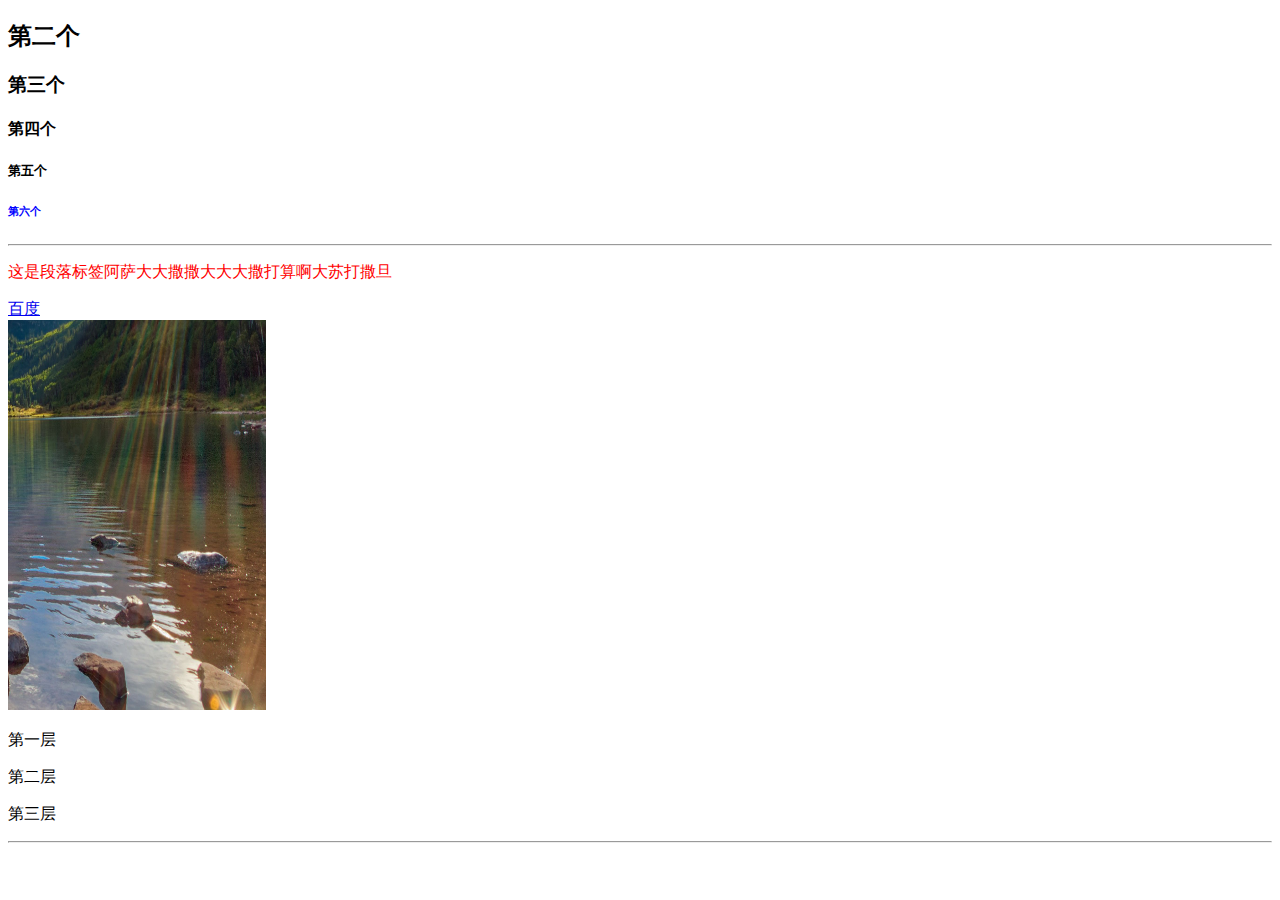
<file: index.html>
<!DOCTYPE html>
<html lang="en">

<head>
    <meta charset="UTF-8">
    <meta name="viewport" content="width=device-width, initial-scale=1.0">
    <title>三亚学院区块链2401</title>
    <style>
        .ppppp {
            color: red;
        }
        #cccc {
            color: blue;
        }
    </style>
</head>

<body>
    <!-- <h1>第一个</h1> -->
    <h2>第二个</h2>
    <h3>第三个</h3>
    <h4>第四个</h4>
    <h5>第五个</h5>
    <h6 id="cccc">第六个</h6>
    <hr>
    <p class="ppppp">这是段落标签阿萨大大撒撒大大大撒打算啊大苏打撒旦</p>
    <a href="https://www.baidu.com" target="_blank">百度</a>
    <br>
    <img src="./imgs/img11.png" alt="" width="258" height="390">
    <p>第一层
        <p>第二层
            <p>第三层</p>
        </p>
    </p>
    <hr>
</body>

</html>
</file>
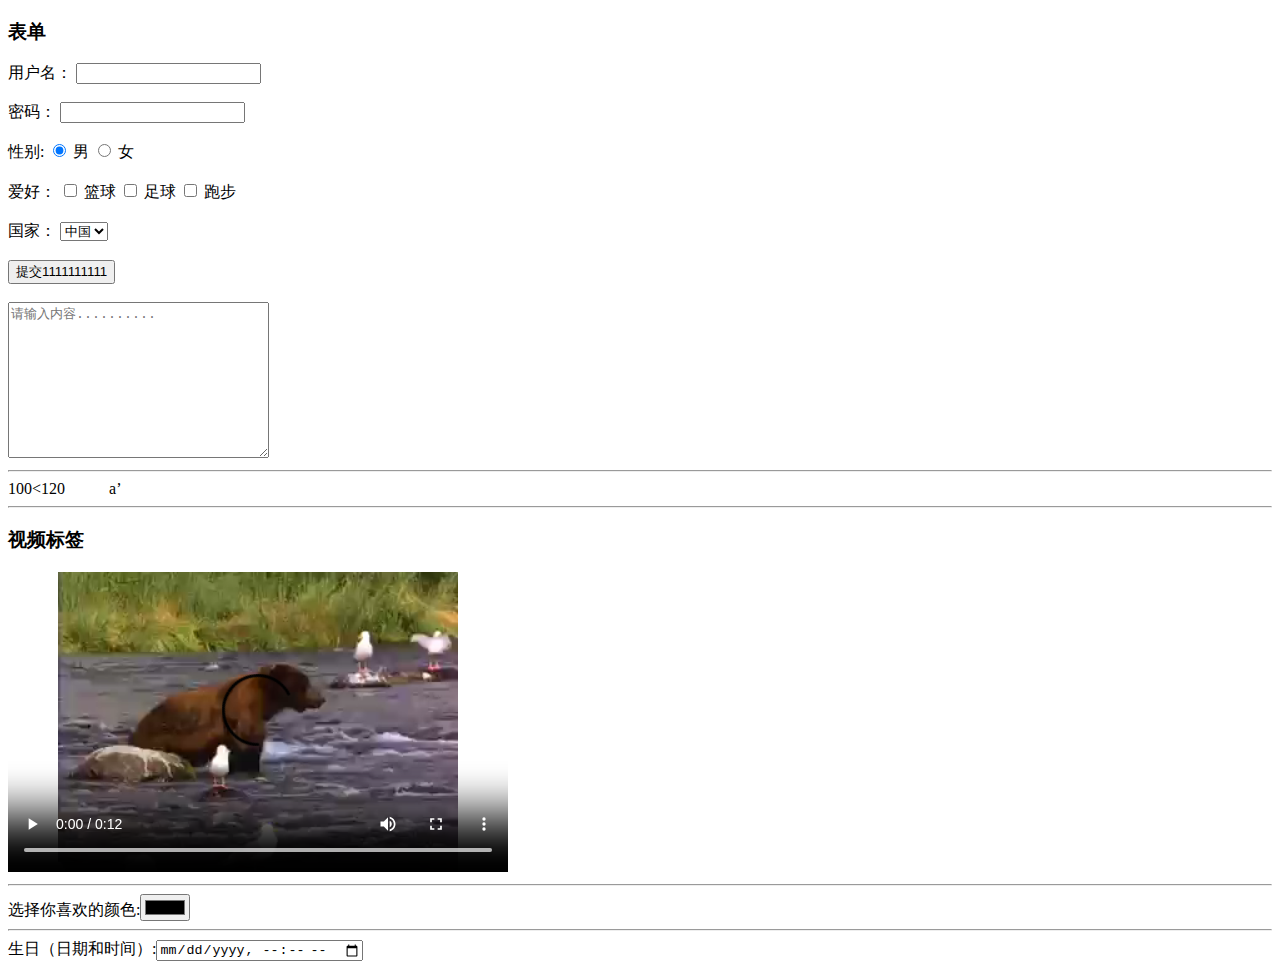
<file: biaodan.html>
<!DOCTYPE html>
<html lang="en">
<head>
    <meta charset="UTF-8">
    <meta name="viewport" content="width=device-width, initial-scale=1.0">
    <title>Document</title>
</head>
<body>
    <h3>表单</h3>
    <form action="/">
        <label for="name">用户名：</label>
        <input type="text"id="name" name="name" required>
        <br>
        <br>
        <label for="password">密码：</label>
        <input type="password" id="password" name="password" required>
        <br>
        <br>
        <label>性别:</label>
        <input type="radio"id="male" name="gender" value="male" checked>
        <label for="male">男</label>
        <input type="radio"id="female"name="gender"value="female">
        <labelfor="female">女</label>
        <br>
        <br>
        <label>爱好：</label>
        <input type="checkbox"id="hobby1"name="hobby"value="hobby1">
        <labelfor="hobby1">篮球</label>
        <input type="checkbox" id="hobby2" name="hobby"value="hobby2">
        <labelfor="hobby2">足球</label>
        <input type="checkbox"id="hobby3" name="hobby"value="hobby3">
        <labelfor="hobby3">跑步</label>
        <br>
        <br>
        <label for="country">国家：</label>
        <select name="country"id="country">
            <option value="cn">中国</option>
            <option value="us">美国</option>
            <option value="uk">英国</option>
        </select>
        <br>
        <br>
        <input type="submit"value="提交1111111111">
        <br>
        <br>
        <textarea name="aa" id="aa" rows="10" cols="30" placeholder="请输入内容.........."></textarea>
        <hr>
        <div>100&lt;120&nbsp;&nbsp;&nbsp;&nbsp;&nbsp;&nbsp;&nbsp;&nbsp;&nbsp;&nbsp;&nbsp;a&#700;</div>
        <hr>
        <h3>视频标签</h3>
        <video width="500" height="300" controls>
            <source src="./imgs/movie.mp4" type="video/mp4">
        </video>
        <hr>
        选择你喜欢的颜色:<input type="color" namne="favcolor">
        <hr>
        生日（日期和时间）:<input type="datetime-local" name="bdaytime">
    </form>
</body>
</html>
</file>
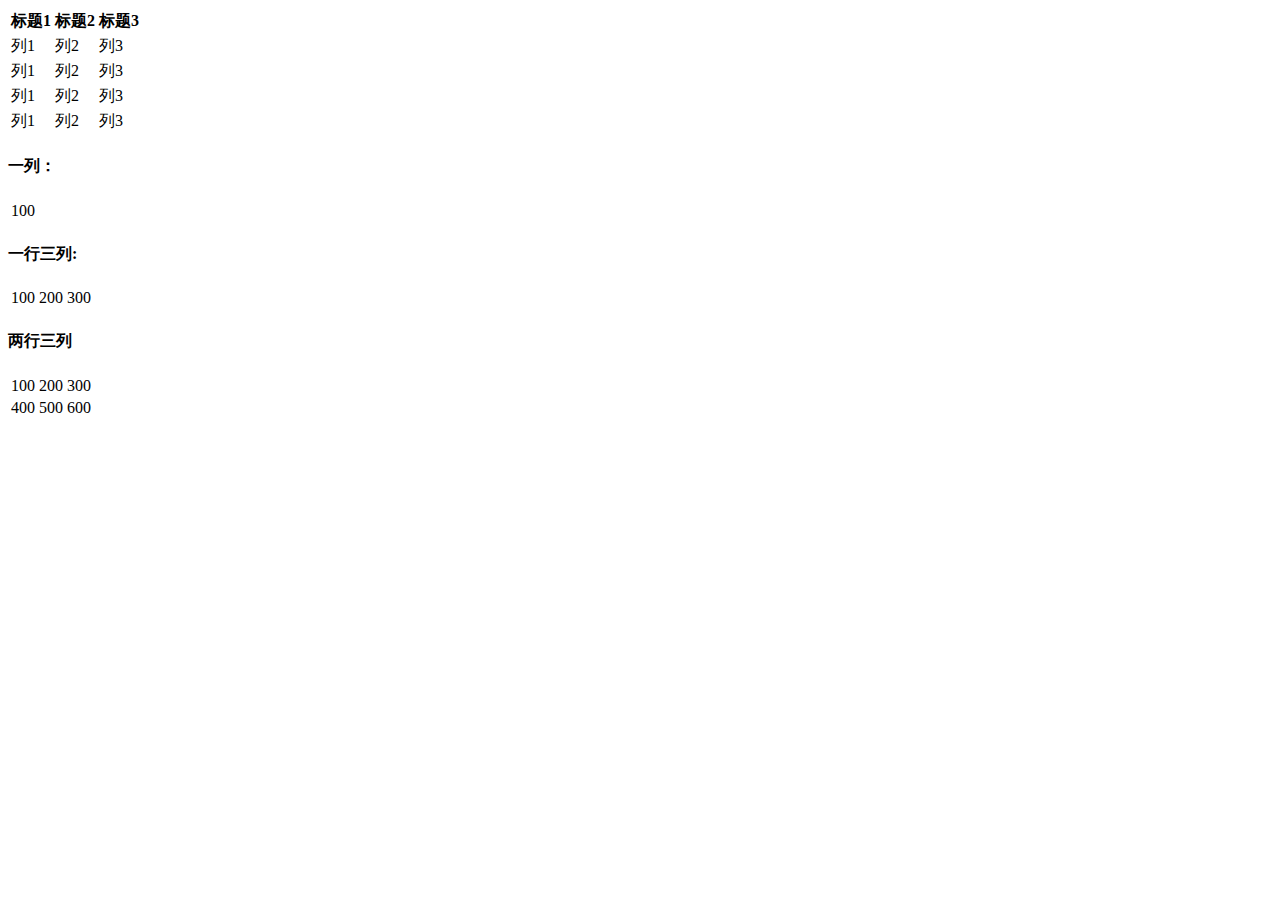
<file: biaoge.html>
<!DOCTYPE html>
<html lang="en">
<head>
    <meta charset="UTF-8">
    <meta name="viewport" content="width=device-width, initial-scale=1.0">
    <title>Document</title>
</head>
<body>
    
</body>
</html>
<body>
    <table border-"5">
        <thead>
            <tr>
<th>标题1</th>
<th>标题2</th>
<th>标题3</th>
</tr>
</thead>
<tbody>
<tr>
<td>列1</td>
<td>列2</td>
<td>列3</td>
</tr>
<tr>
<td>列1</td>
<td>列2</td>
<td>列3</td>
</tr>
<tr>
<td>列1</td>
<td>列2</td>
<td>列3</td>
</tr>
<tr>
<td>列1</td>
<td>列2</td>
<td>列3</td>
</tr>
</tbody>
</table>
<h4>一列：</h4>
<table border-"1">
    <tr>
        <td>100</td>
    </tr>
</table>
<h4>一行三列:</h4>
<table border-"2">
<tr>
<td>100</td>
<td>200</td>
        <td>300</td>
    </tr>
</table>
    <h4>两行三列</h4>
    <table border-"3">
        <tr>
            <td>100</td>
            <td>200</td> 
            <td>300</td>
        </tr>
        <tr>
            <td>400</td>
            <td>500</td>
            <td>600</td>
        </tr>
    </table>
</body>

</html>
</file>
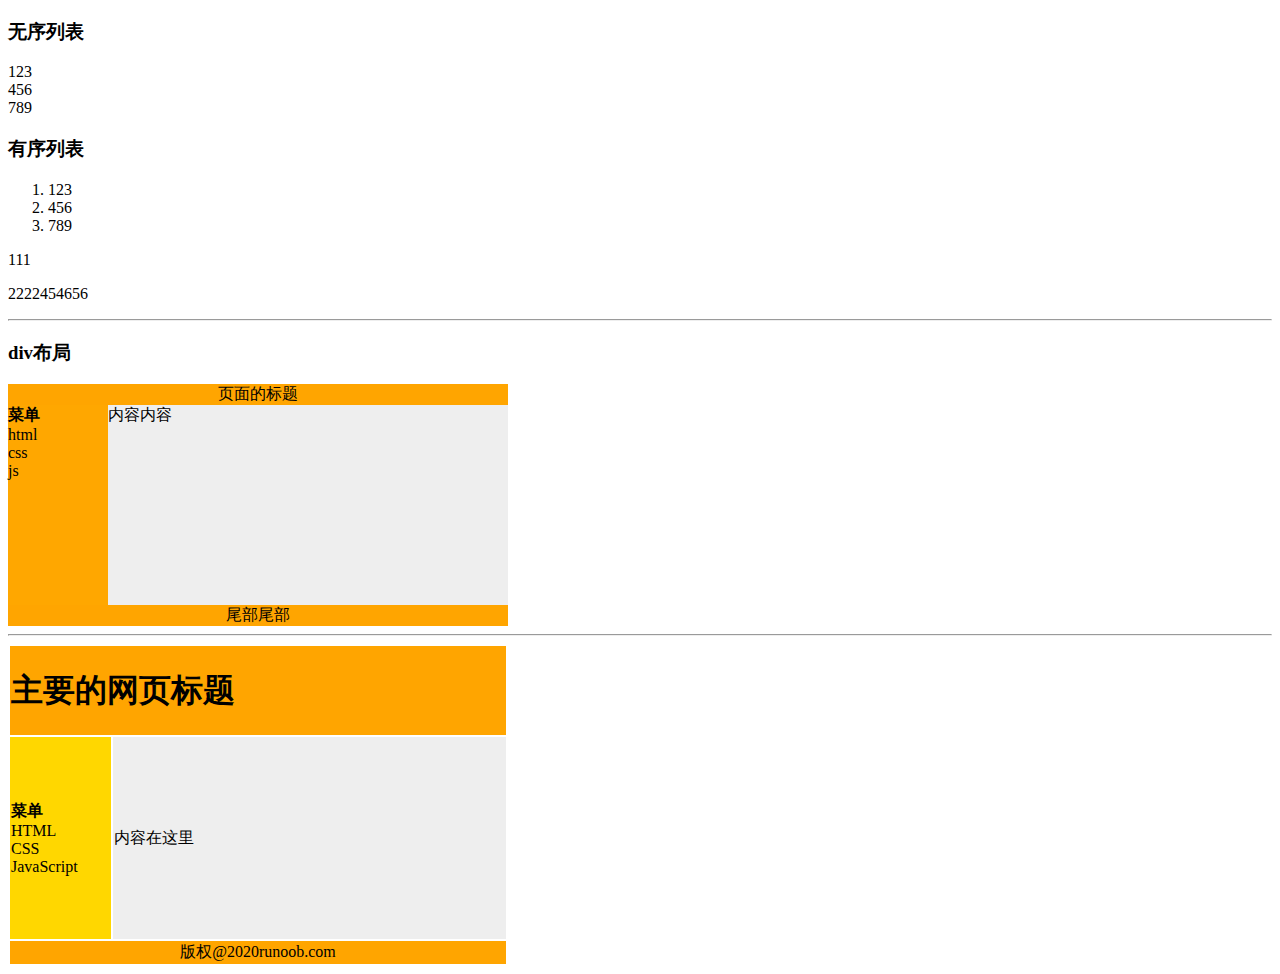
<file: liebiao.html>
<!DOCTYPE html>
<html lang="en">
<head>
    <meta charset="UTF-8">
    <meta name="viewport" content="width=device-width, initial-scale=1.0">
    <title>Document</title>
</head>
<body>
    <h3>无序列表</h3>
    <u1>
        <li>123</li>
        <li>456</li>
        <li>789</li>
    </u1>
    <h3>有序列表</h3>
    <ol>
        <li>123</li>
        <li>456</li>
        <li>789</li>
    </ol>
    <div>111</div>
    <p>2222<span>454656</span></p>

    <hr>
    <h3>div布局</h3>
    <div id="container" style="width: 500px;">
        <div id="header" style="background-color: #ffa500;text-align:center;">
            <hi style="margin-bottom:0;">页面的标题</hi>
    </div>
    <div id="menu" style="background-color:#ffa700; height:200px;width:100px;float:left;">
        <b>菜单</b><br>
        html<br>
        css<br>
        js
    </div>
    <div id="content" style="background-color: #eeeeee;height: 200px;width:400px;float: left;">内容内容</div>
    <div id="footer" style="background-color: #ffa500;clear:both; text-align:center;">尾部尾部</div>
</div>
<hr>
<table width="500" border="0">
    <tr>
        <td colspan="2" style="background-color: #FFA500;">
            <h1>主要的网页标题</h1>
        </td>
    </tr>
    <tr>
        <td style="background-color: #FFD700;width:100px;">
            <b>菜单</b><br>
            HTML<br>
            CSS<br>
            JavaScript
        </td>
        <td style="background-color: #eeeeee;height:200px;width:400px;">
            内容在这里</td>
    </tr>

    <tr>
        <td colspan="2" style="background-color: #FFA500;text-align: center;">
            版权@2020runoob.com</td>
    </tr>
    </table>
</body>
</html>
</file>
